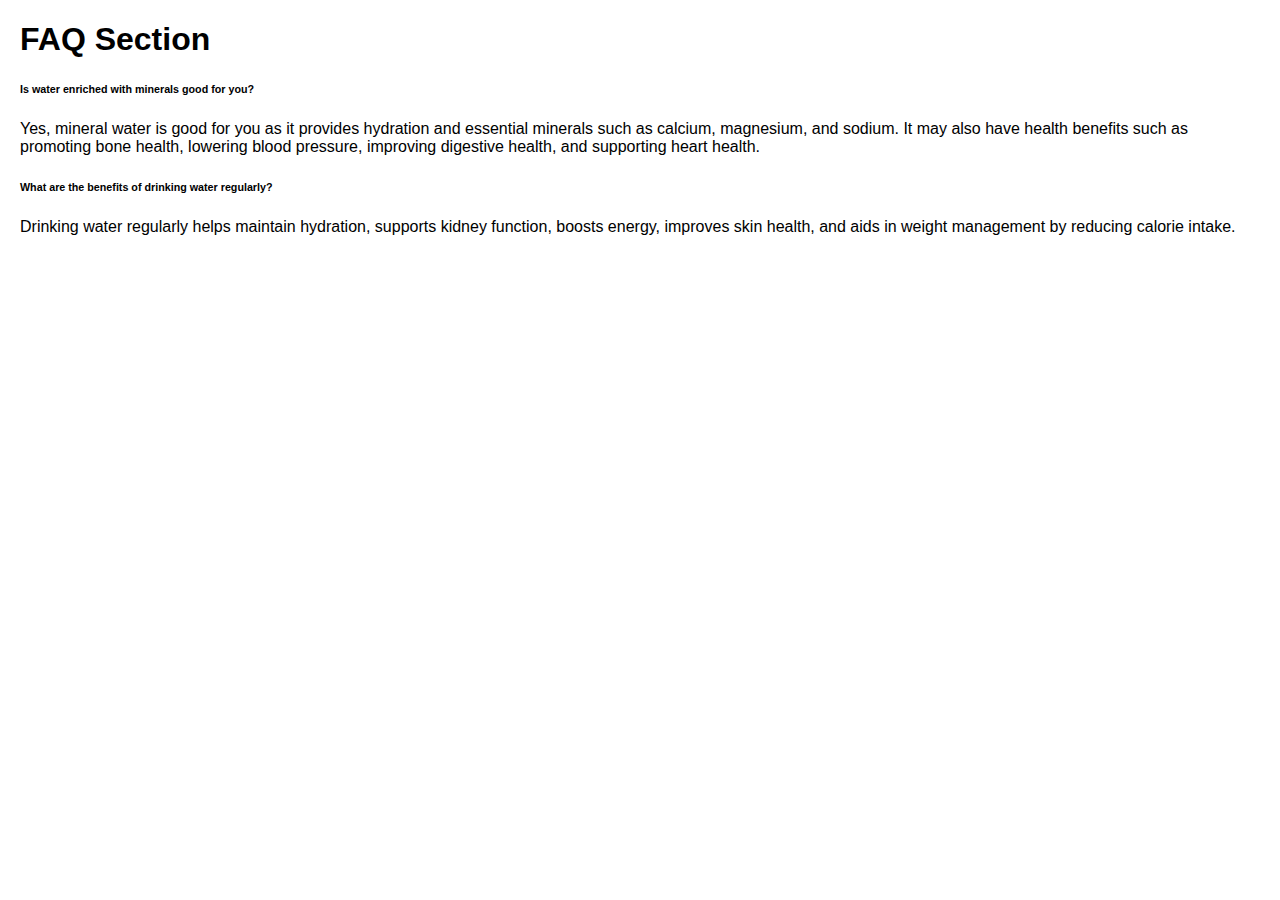
<file: asset (aadil)/exp.html>
<!DOCTYPE html>
<html lang="en">
<head>
    <meta charset="UTF-8">
    <link rel="preconnect" href="https://fonts.googleapis.com">
    <link rel="preconnect" href="https://fonts.gstatic.com" crossorigin>
    <link href="https://fonts.googleapis.com/css2?family=Source+Serif+4:ital,opsz,wght@0,8..60,200..900;1,8..60,200..900&family=Work+Sans:ital,wght@0,100..900;1,100..900&display=swap" rel="stylesheet">
    <link href="https://fonts.googleapis.com/css2?family=Work+Sans:ital,wght@0,100..900;1,100..900&display=swap" rel="stylesheet">
    <link rel="stylesheet" href="https://cdnjs.cloudflare.com/ajax/libs/font-awesome/6.7.1/css/all.min.css" integrity="sha512-5Hs3dF2AEPkpNAR7UiOHba+lRSJNeM2ECkwxUIxC1Q/FLycGTbNapWXB4tP889k5T5Ju8fs4b1P5z/iB4nMfSQ==" crossorigin="anonymous" referrerpolicy="no-referrer" />
    <link rel="icon" href="https://www.bisleri.com/images/favicon.ico" type="image/x-icon">
    <meta name="viewport" content="width=device-width, initial-scale=1.0">
    <title>Bisleri International Pvt. Ltd - Top Packaged Mineral Water Manufacturer Company in India</title>
    <style>
        body {
          font-family: Arial, sans-serif;
          margin: 20px;
        }
    
        

    </style>
</head>
  
</head>
<body>
    <h1>FAQ Section</h1>
    <div class="question-wrap">
        <h6>Is water enriched with minerals good for you?</h6>
        <p>Yes, mineral water is good for you as it provides hydration and essential minerals such as calcium, magnesium, and sodium. It may also have health benefits such as promoting bone health, lowering blood pressure, improving digestive health, and supporting heart health.</p>
      </div>
      <div class="question-wrap">
        <h6>What are the benefits of drinking water regularly?</h6>
        <p>Drinking water regularly helps maintain hydration, supports kidney function, boosts energy, improves skin health, and aids in weight management by reducing calorie intake.</p>
      </div>
    <script>
    

    </script>
</body>
</html>
</file>
